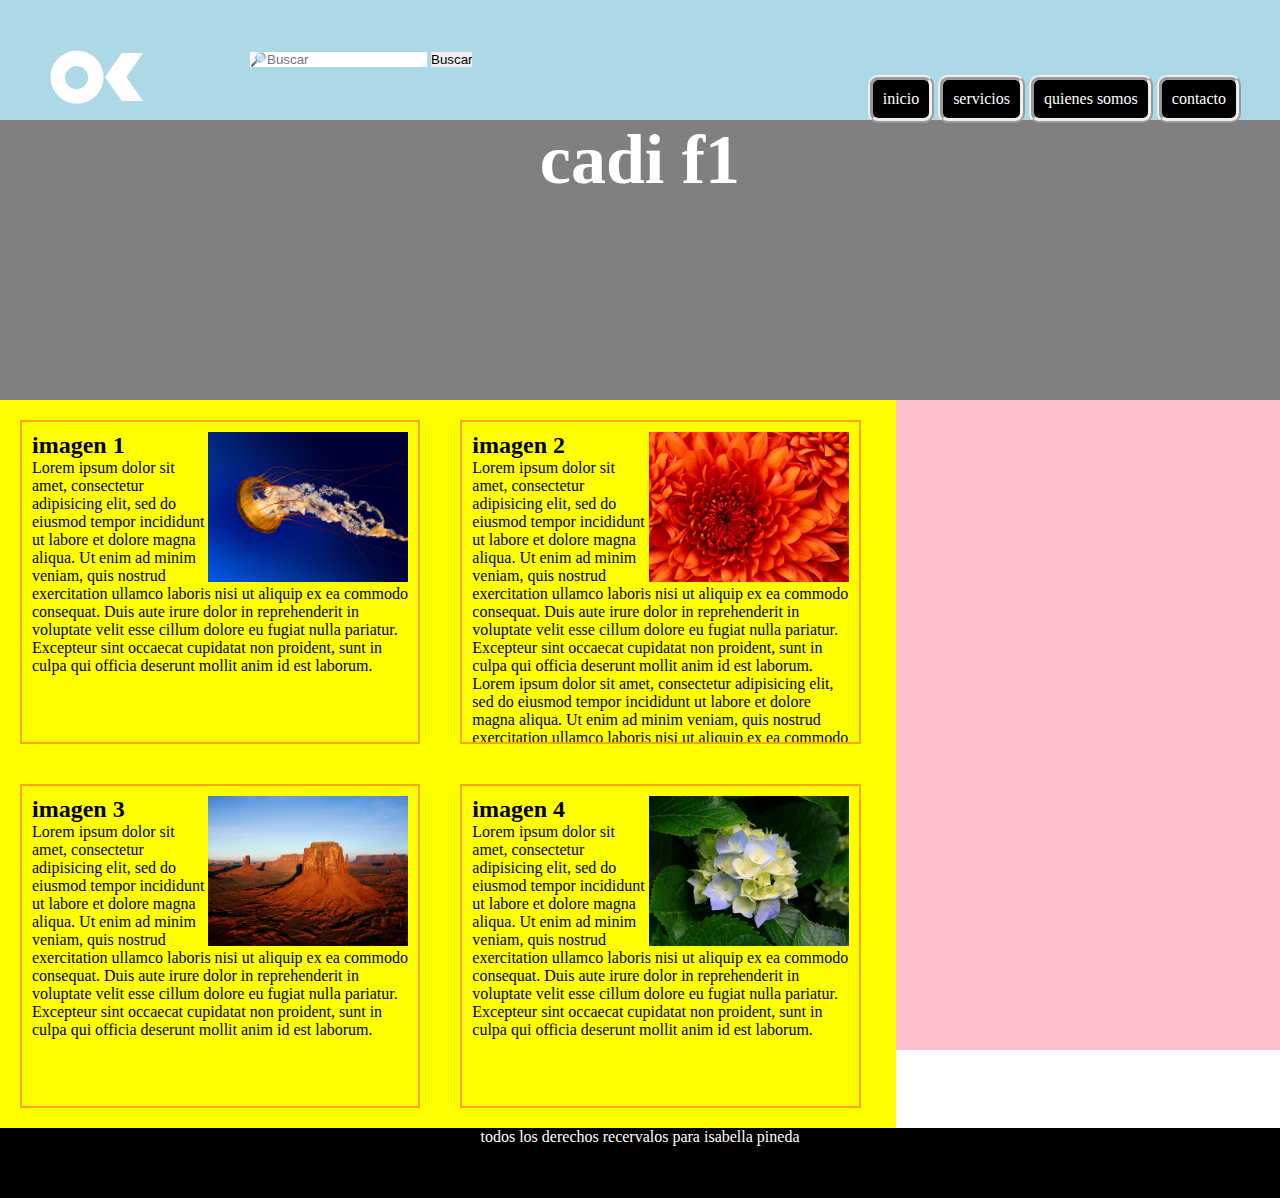
<file: index.html>
<!DOCTYPE html>
<html>
<head>
	<meta charset="utf-8">
	<title>HTML5 y CSS nivel II </title>
	<link rel="stylesheet" type="text/css" href="css/estilos.css">
</head>
<body>
	<header>
		<figure>
			<img src=" img/logo.png" alt="logo" title="logo">
		</figure>
		<nav >
			<ul>
				<li><a href="#">inicio</a></li>
				<li><a href="#">servicios</a>
					<ul>
						<li><a href="#">cursos</a></li>
						<li><a href="#">alquiler de salones</a></li>
						<li><a href="#">asesoria</a></li>
					</ul>
				</li>
				<li><a href="#">quienes somos</a></li>
				<li><a href="#">contacto</a></li>
			</ul>
		</nav>
		<form name="formulario-buscar" class="formulario-buscar">
			<input type="text" name="cuadro-busqueda" placeholder="&#128270;Buscar" id="cuadro-busqueda">
			<input type="submit" name="Buscar" value="Buscar" id="Buscar">	

		</form>	
	</header>
	<section id="banner">
		<h1>cadi f1</h1>
	</section>
	
	<section id="galeria">
		<article>
			<img src="img/imagen01.jpg" alt="imagen del articulo" 
			title="imagen del artulo" class="imagen-fija">
			<h2>imagen 1</h2>
			<p>Lorem ipsum dolor sit amet, consectetur adipisicing elit, sed do eiusmod
			tempor incididunt ut labore et dolore magna aliqua. Ut enim ad minim veniam,
			quis nostrud exercitation ullamco laboris nisi ut aliquip ex ea commodo
			consequat. Duis aute irure dolor in reprehenderit in voluptate velit esse
			cillum dolore eu fugiat nulla pariatur. Excepteur sint occaecat cupidatat non
			proident, sunt in culpa qui officia deserunt mollit anim id est laborum.</p>
		</article>
		<article>
			<img src="img/imagen02.jpg" alt="imagen de articulo" 
			title="imagen de articulo" class="imagen-oculta">
			<h2>imagen 2</h2>
			<p>Lorem ipsum dolor sit amet, consectetur adipisicing elit, sed do eiusmod
			tempor incididunt ut labore et dolore magna aliqua. Ut enim ad minim veniam,
			quis nostrud exercitation ullamco laboris nisi ut aliquip ex ea commodo
			consequat. Duis aute irure dolor in reprehenderit in voluptate velit esse
			cillum dolore eu fugiat nulla pariatur. Excepteur sint occaecat cupidatat non
			proident, sunt in culpa qui officia deserunt mollit anim id est laborum.</p>
			<p>Lorem ipsum dolor sit amet, consectetur adipisicing elit, sed do eiusmod
			tempor incididunt ut labore et dolore magna aliqua. Ut enim ad minim veniam,
			quis nostrud exercitation ullamco laboris nisi ut aliquip ex ea commodo
			consequat. Duis aute irure dolor in reprehenderit in voluptate velit esse
			cillum dolore eu fugiat nulla pariatur. Excepteur sint occaecat cupidatat non
			proident, sunt in culpa qui officia deserunt mollit anim id est laborum.</p>
		</article>
		<article>
			<img src="img/imagen03.jpg" alt="imagen del articulo"
			title="imagen del articulo">
			<h2>imagen 3</h2>
			<p>Lorem ipsum dolor sit amet, consectetur adipisicing elit, sed do eiusmod
			tempor incididunt ut labore et dolore magna aliqua. Ut enim ad minim veniam,
			quis nostrud exercitation ullamco laboris nisi ut aliquip ex ea commodo
			consequat. Duis aute irure dolor in reprehenderit in voluptate velit esse
			cillum dolore eu fugiat nulla pariatur. Excepteur sint occaecat cupidatat non
			proident, sunt in culpa qui officia deserunt mollit anim id est laborum.</p>
		</article>
		<article>
			<img src="img/imagen04.jpg" alt="imagen del articulo"
			title="imagen del articulo">
			<h2>imagen 4</h2>
			<p>Lorem ipsum dolor sit amet, consectetur adipisicing elit, sed do eiusmod
			tempor incididunt ut labore et dolore magna aliqua. Ut enim ad minim veniam,
			quis nostrud exercitation ullamco laboris nisi ut aliquip ex ea commodo
			consequat. Duis aute irure dolor in reprehenderit in voluptate velit esse
			cillum dolore eu fugiat nulla pariatur. Excepteur sint occaecat cupidatat non
			proident, sunt in culpa qui officia deserunt mollit anim id est laborum.</p>
		</article>

	</section>
<aside></aside>
<footer>
	<p>todos los derechos recervalos para isabella pineda</p>
</footer>
</body>
</html>
</file>
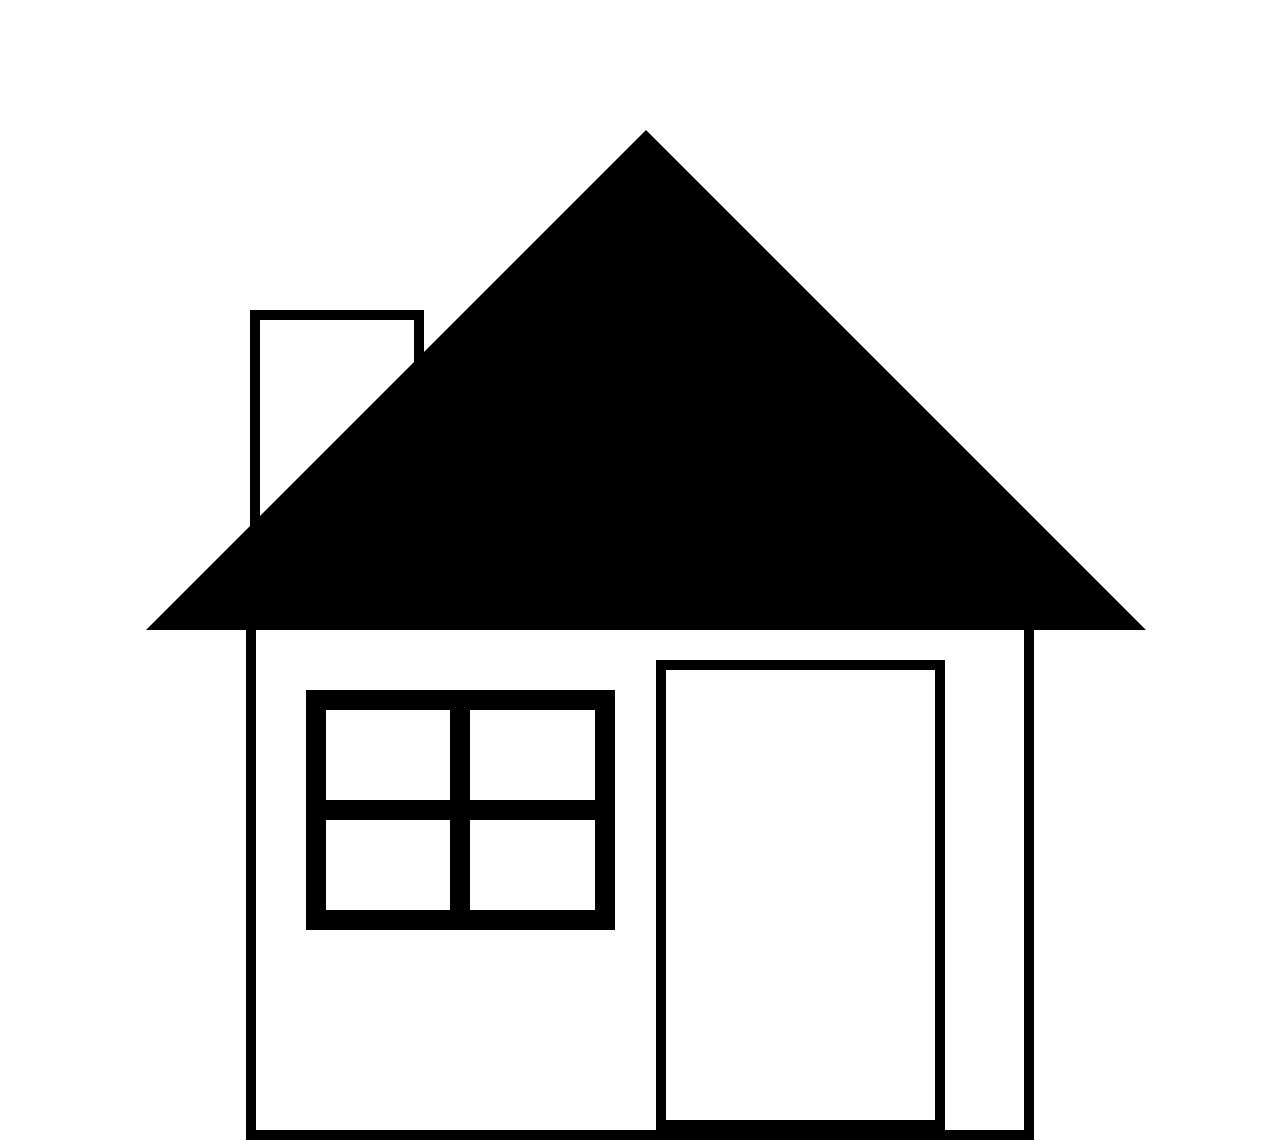
<file: casa/casa.html>
<!DOCTYPE html>
<html>
<head>
	<meta charset="utf-8">
	<title>Construyendo una casa</title>
	<link rel="stylesheet" type="text/css" href="css/estilos.css">
</head>
<body>
	<div class="chimenea"></div>

	<div class="fachada">
		<div class="ventana">
			<div class="cuadro"></div>
			<div class="cuadro1"></div>
			<div class="cuadro2"></div>
			<div class="cuadro3"></div>
		</div>
		<div class="puerta"></div>
		<div class="chimenea"></div>
		<div class="techo"></div>

	</div>
</body>
</html>
</file>
<file: css/estilos.css>
*{
	padding: 0;
	margin: 0;
	border: 0;
}
header{
	width: 95%;
	height: 20px;
	background: lightblue;
	padding: 50px;
	position: fixed;
	z-index: 1;
}
figure{
	width: 200px;
	float: left;
}
header nav{
	float: right;
	margin: 25px;
	border-radius: 29px;


}

header nav li{
	display: inline-block;
	padding: 10px;

	border-radius: 10px;
	background: #000000;
	border-style: ridge;
	border-width: 5px;

}
a{
	text-decoration: none;
	color: white;

}

nav li:hover{
	background: orange;

}
nav li:hover ul{
	display: block;
}


nav li ul {
	position: absolute;
	display: none;

}
nav li ul li{
	display: block;
}


#banner{
	height: 400px;
	background: gray;

}
#banner h1{
	color: white;
	font-size: 70px;
	text-align: center;
	padding-top: 130px;
	/*border-width: 2px ;*/
	/*border-style: ridge;*/
	/*
	valores de border-whidt
	solid
	dashed
	dotted
	double
	ridge
	none
	*/
	border-color: orange;
	/*border: 10px solid yellow;*/
	position: relative;
	bottom: 10px;
	left: 0;


}
#galeria{
	width: 70%;
	background: yellow;
	float: left;
}
article{
	width: 42%;
	height: 300px;
	float: left;
	border: 2px solid orange;
	margin: 20px;
	padding: 10px;
	overflow: auto;
}
article img{
	width: 200px;
	float: right;

}
.imagen-fija{
	/*position: fixed;
	top: 20px;*/
}
.imagen-oculta{
	visibility: visible;
}
aside{
	height: 650px;
	width: 30%;
	background: pink;
	float: right;
}
footer{
	height: 70px;
	background: black;
	text-align: center;
	color: white;
	clear: both;

}
.formularo-buscar{
	float: left;
	position: relative;
	top: 20px;
}
.formulario-buscar #cuadro-busqueda{
	padding: 
}
</file>
<file: casa/css/estilos.css>
*{
	padding: 0;
	margin: 0;
	border: 0;
}
.fachada{
	width: 60%;
	height: 500px;
	margin: 100px auto;
	position: relative;
	top: 200px;
	border: 10px solid #000;
}
.ventana{
	width: 35%;
	height: 200px;
	position: absolute;
	left: 50px;
	bottom: 200px;
	border: 20px solid #000;

}
.cuadro{
	width: 50%;
	height: 50%;
	border: 10px solid #000;
	position: absolute;
	right: -10px;
	top: -10px;
}
.cuadro1{
	width: 50%;
	height: 50%;
	border: 10px solid #000;
	position: absolute;
	left: -10px;
	top: -10px;
}
.cuadro2{
	width: 50%;
	height: 50%;
	border: 10px solid #000;
	position: absolute;
	bottom: -10px;
	left: -10px;
}
.cuadro3{
	width: 50%;
	height: 50%;
	border: 10px solid #000;
	position: absolute;
	bottom: -10px;
	right: -10px;
}

.puerta{
	width: 35%;
	height: 450px;
	position: absolute;
	left: 400px;
	bottom: 0px;
	border: 10px solid #000;
}
.techo{
	border-top: 500px solid transparent;
	border-bottom: 500px solid #000;
	border-left: 500px solid transparent;
	border-right: 500px solid transparent;
	position: absolute;
	top: -1000px;
	left: -110px;

}
.chimenea{
	width: 20%;
	height: 300px;
	position: relative;
	top: -320px;
	left: -6px;
	border: 10px solid #000;


}
</file>
